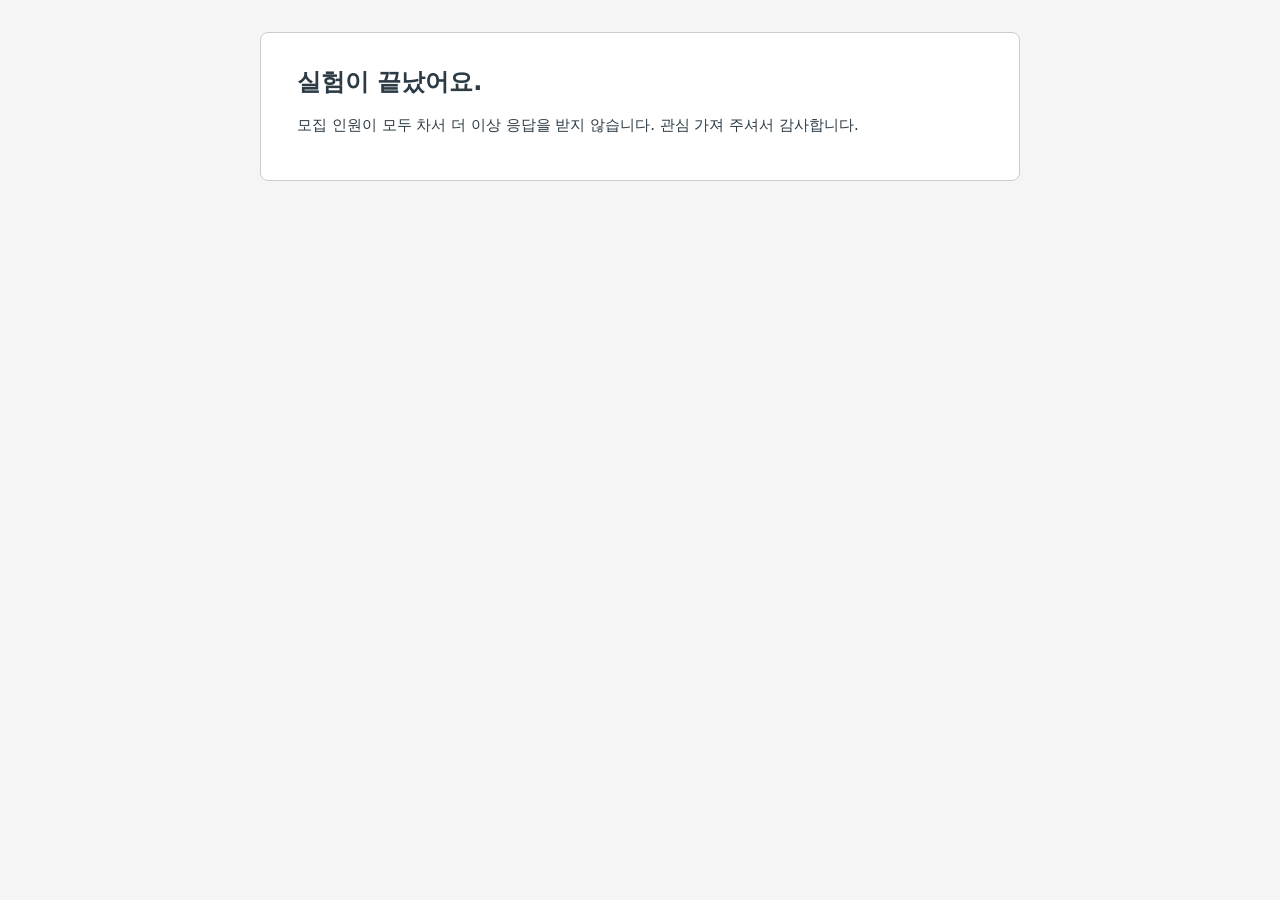
<file: index.html>
<!doctype html>
<html lang="ko">
<head>
<meta charset="utf-8">
<meta name="viewport" content="width=device-width, initial-scale=1">
<meta name="robots" content="noindex,nofollow">
<title>대시보드 · 연구용 시제품</title>
<link rel="preconnect" href="https://fonts.googleapis.com">
<link rel="preconnect" href="https://fonts.gstatic.com" crossorigin>
<link href="https://fonts.googleapis.com/css2?family=Lato:wght@400;700&display=swap" rel="stylesheet">
<link rel="stylesheet" href="css/etl.css?v=20261128a">
</head>
<body>
<div id="root"></div>
<script src="js/icons.js?v=20261128a"></script>
<script src="js/data.js?v=20261128a"></script>
<script src="js/content.js?v=20261128a"></script>
<script src="js/app.js?v=20261128a"></script>
</body>
</html>
</file>
<file: css/etl.css>
/* 값은 2026-11-21 실제 eTL 대시보드(1440px 화면)에서 잰 것 */
:root {
  --navy: #0f0f70;
  --ink: #2d3b45;
  --ink-2: #394b58;
  --muted: #8b969e;
  --line: #c7cdd1;
  --link: #067bf9;
  --help: #4b63ce;
  --lato: "Lato Extended", Lato, "Helvetica Neue", Helvetica, Arial, sans-serif;
  --pretendard: Pretendard, -apple-system, BlinkMacSystemFont, system-ui, Roboto, "Helvetica Neue", "Segoe UI", "Apple SD Gothic Neo", "Noto Sans KR", "Malgun Gothic", sans-serif;
}
* { box-sizing: border-box; }
html, body { margin: 0; background: #fff; color: var(--ink); }
body { font: 400 16px/24px var(--pretendard); min-width: 1100px; }
a { color: inherit; text-decoration: none; }
button { font: inherit; color: inherit; background: none; border: 0; padding: 0; cursor: pointer; }

/* 왼쪽 메뉴 */
.nav { position: fixed; inset: 0 auto 0 0; width: 84px; background: var(--navy); z-index: 30; display: flex; flex-direction: column; overflow-y: auto; scrollbar-width: none; -webkit-font-smoothing: antialiased; }
.nav::-webkit-scrollbar { display: none; }
.nav__mark { flex: none; height: 85px; display: flex; align-items: center; justify-content: center; }
.nav__seal { width: 56px; height: 56px; border-radius: 50%; border: 1.2px solid #fff; color: #fff; display: flex; align-items: center; justify-content: center; text-align: center; font: 700 11px/13px var(--pretendard); }
.nav__list { flex: 1 0 auto; list-style: none; margin: 0; padding: 0; }
.nav__item > a { position: relative; display: block; height: 100%; color: #fff; text-align: center; }
.nav__icon { position: absolute; left: 0; right: 0; display: flex; justify-content: center; }
.nav__icon svg { width: 26px; height: auto; fill: #fff; display: block; }
.nav__text { position: absolute; left: 0; right: 0; font: 400 14px/19.6px var(--lato); }
.nav__item.is-active > a { background: #fff; color: var(--navy); }
.nav__item.is-active .nav__icon svg { fill: var(--navy); }
.nav__item.is-active .nav__text { font-family: var(--pretendard); }
.nav__avatar { width: 36px; height: 36px; border-radius: 50%; border: 1.6px solid #fff; background: #aab4bb; display: flex; align-items: flex-end; justify-content: center; overflow: hidden; }
.nav__icon .nav__avatar svg { width: 29px; height: 29px; fill: #fff; }
.nav__collapse { flex: none; width: 84px; height: 50px; display: flex; align-items: center; justify-content: center; }
.nav__collapse svg { width: 26px; height: 32px; fill: #fff; transform: scaleX(-1); }

/* 본문 */
.main { margin-left: 84px; padding: 0 24px 60px; }
.head { position: sticky; top: 0; z-index: 20; height: 72px; background: #fff; border-bottom: .8px solid var(--line); display: flex; align-items: flex-start; justify-content: space-between; }
.head h1 { margin: 12.5px 0 0; font: 400 28.8px/43.2px var(--lato); color: var(--ink); }
.tools { position: relative; width: 303px; height: 72px; flex: none; }
.tools > * { position: absolute; top: 16.6px; width: 38px; height: 38px; display: flex; align-items: center; justify-content: center; border-radius: 4px; }
.tools svg { width: 22px; height: 22px; fill: var(--ink); }
.tool-today { left: 0; top: 16.8px !important; width: 55px !important; height: 37.6px !important; background: #fff !important; border: .8px solid #dbdbdb !important; font: 400 16px/36px var(--lato); }
.tool-add { left: 79px; } .tool-grades { left: 141px; } .tool-bell { left: 203px; } .tool-more { left: 265px; }
.badge { position: absolute; top: -5px; left: 21px; min-width: 22px; height: 20px; padding: 0 4px; border-radius: 10px; background: var(--navy); color: #fff; font: 400 12px/20px var(--lato); text-align: center; }
.new-activity { position: sticky; top: 72px; z-index: 19; display: inline-flex; align-items: center; justify-content: center; gap: 5px; width: 121.7px; height: 24px; padding: 0; background: var(--navy); color: #fff; border-radius: 0 0 4px 4px; font: 400 12px/24px var(--lato); text-transform: uppercase; vertical-align: top; }
.new-activity svg { width: 12px; height: 12px; fill: #fff; }
.activity-wrap { height: 36px; }

/* AI 과제 코치 안내 띠 (B 조건에서만) */
.coach-banner { display: flex; align-items: center; gap: 10px; margin: 0 0 30px; padding: 11px 16px; border: .8px solid var(--line); border-radius: 3px; font: 400 14px/20px var(--lato); color: var(--ink); }
.coach-banner b { font-weight: 700; flex: none; }

/* 날짜 묶음 */
.day { margin-bottom: 35.6px; }
.day__head { color: var(--ink-2); font: 400 16px/20px var(--lato); padding-bottom: 2px; }
.day__head.is-today .day__big { font-size: 22px; line-height: 27.5px; }
.day__head.has-line { border-bottom: .8px solid var(--line); }
.day__empty { padding-top: 12.4px; text-align: center; color: var(--ink-2); font: 400 16px/20px var(--lato); }
.day--filled { margin-bottom: 36px; }
.day--filled .day__head { padding-bottom: 25.5px; }
.day--range .day__head { padding-bottom: 8px; }
.art { position: relative; height: 238.5px; border-bottom: .8px solid var(--muted); padding-top: 12px; }
.art img { display: block; width: 100%; height: 220.9px; }
.art span { position: absolute; left: 0; right: 0; top: 102.5px; text-align: center; color: var(--ink-2); font: 400 22px/21.6px var(--lato); }

/* 과제 묶음 */
.group { display: flex; margin-left: 36px; }
.group + .group { margin-top: 12px; }
.tile { position: relative; flex: 0 0 192px; border-radius: 4px 0 0 4px; background: var(--course); }
.tile span { position: absolute; left: 1px; right: 1px; top: var(--tile-top, 20.1px); height: 27px; background: #fff; color: var(--course); text-align: center; font: 700 12px/27px var(--lato); }
.rows { flex: 1; min-width: 0; list-style: none; margin: 0; padding: 0; border-top: .8px solid var(--course); }
.row { position: relative; min-height: 66.4px; border-bottom: .8px solid var(--line); padding: 15.2px 150px 13px 118px; font: 400 16px/20px var(--lato); color: var(--ink); }
.row__check { position: absolute; left: 32px; top: 22.8px; width: 20px; height: 20px; background: #fff; border: .8px solid var(--course); border-radius: 4px; }
.row__type { position: absolute; left: 76px; top: 22.8px; width: 20px; height: 20px; }
.row__type svg { width: 20px; height: 20px; fill: var(--course); display: block; }
.row__course { font: 400 12px/12px var(--lato); color: var(--muted); }
.row__title { display: inline-block; margin-top: 6.8px; font: 400 16px/18px var(--lato); color: var(--link); }
.row__title:hover, .coach a:hover { text-decoration: underline; }
.row__right { position: absolute; right: 8px; top: 0; bottom: 0; display: flex; flex-direction: column; align-items: flex-end; justify-content: center; color: var(--muted); font: 400 12px/12px var(--lato); text-transform: uppercase; }
.row__pts { margin-bottom: 5px; font-size: 12px; text-transform: none; }
.row__pts b { font-weight: 400; font-size: 22px; line-height: 22px; }

/* 코치가 더하는 줄 (B 조건에서만) */
.coach { margin-top: 6px; font: 400 13.5px/20px var(--lato); color: var(--ink); }
.coach__label { color: var(--ink-2); margin-right: 6px; }
.coach a { color: var(--link); }
.coach__sep::after { content: ", "; color: var(--ink); }
.coach__steps { margin-left: 10px; }
.has-coach .row__check, .has-coach .row__type { top: 40px; }

/* 오른쪽 도움말 */
.help { position: fixed; right: 0; top: 342px; width: 23px; height: 72px; z-index: 25; background: var(--help); color: #fff; border-radius: 10px 0 0 10px; font: 400 12px/14px var(--pretendard); display: flex; align-items: center; justify-content: center; text-align: center; }
.help-more { position: fixed; right: 0; top: 414px; width: 23px; height: 72px; z-index: 25; background: #fff; border: 1.5px solid #1b8fb5; border-right: 0; border-radius: 7px 0 0 7px; display: flex; flex-direction: column; align-items: center; justify-content: center; gap: 3px; }
.help-more i { width: 4px; height: 4px; border-radius: 50%; background: #1b8fb5; }

/* 과목 화면 (값은 실제 eTL 과목 화면에서 잰 것) */
a.tile { display: block; }
.cmain { margin-left: 84px; min-height: 100vh; }
.crumbs { height: 72px; margin: 0 24px; display: flex; align-items: center; gap: 8px; border-bottom: .8px solid var(--line); font: 400 16px/24px var(--pretendard); white-space: nowrap; overflow: hidden; }
.crumbs a { color: var(--link); }
.crumbs i { font-style: normal; color: var(--muted); }
.crumbs__toggle { flex: none; width: 36px; height: 30px; margin-right: 4px; display: flex; flex-direction: column; justify-content: center; gap: 4px; padding: 0 6px; }
.crumbs__toggle b { display: block; height: 1.6px; background: var(--link); }
.cbody { display: flex; align-items: flex-start; }
.cmenu { flex: 0 0 192px; padding: 20px 12px 30px 24px; }
.cmenu.is-hidden { display: none; }
.cmenu__term { height: 32.5px; font: italic 400 12px/20px var(--lato); color: var(--ink-2); padding-left: 6px; }
.cmenu ul { list-style: none; margin: 0; padding: 0; }
.cmenu a { display: block; height: 36.8px; padding: 8px 0 8px 4px; border-left: 2px solid transparent; font: 400 16px/20.8px var(--pretendard); color: var(--navy); }
.cmenu a:hover { text-decoration: underline; }
.cmenu a.on { font-weight: 700; border-left-color: var(--navy); }
.cmenu a.dim { color: rgb(125, 104, 77); }
.ccontent { flex: 1; min-width: 0; padding: 24px 24px 72px; }
.btn-navy { flex: none; height: 37.6px; padding: 0 16px; background: var(--navy); border: .8px solid #0d0d60; border-radius: 3px; color: #fff; font: 400 16px/20px var(--pretendard); }
.btn-gray { height: 36px; padding: 0 14px; background: #f5f5f5; border: .8px solid var(--line); border-radius: 3px; font: 400 14px/20px var(--pretendard); color: var(--ink); }
.btn-dark { height: 36px; margin-left: 10px; padding: 0 14px; background: #8b969e; border-radius: 3px; color: #fff; font: 400 14px/20px var(--pretendard); }
.none { color: var(--ink-2); font-size: 14px; }
.none.small { font-size: 12px; margin: 4px 0 0; }
.page-h { margin: -6px 0 21px; font: 700 24px/31.5px var(--pretendard); }

/* 과제 상세 */
.a-wrap { max-width: 828px; }
.a-head { display: flex; justify-content: space-between; align-items: flex-start; gap: 20px; margin-top: 2px; }
.a-head h1 { margin: 0; font: 400 28.8px/37.44px var(--lato); }
.a-over { list-style: none; display: flex; gap: 26px; align-items: center; height: 49.6px; margin: 26px 0 0; padding: 0; border-top: .8px solid var(--line); border-bottom: .8px solid var(--line); }
.a-over b { font-weight: 700; margin-right: 8px; }
.a-desc { margin-top: 18px; }
.a-desc p { margin: 0 0 3px; }
.a-desc ul { margin: 0; padding-left: 26px; }
.a-desc li { margin: 0 0 3px; }
.a-desc a { color: var(--link); text-decoration: underline; }
.a-desc .hl { color: #e0245e; font-weight: 700; }
.a-foot { display: flex; justify-content: space-between; align-items: center; height: 65px; margin-top: 34px; border-top: .8px solid var(--line); }

/* 코치 단계별 계획 (B 조건에서만) */
.plan { margin-top: 26px; padding: 14px 16px 8px; border: .8px solid var(--line); border-radius: 3px; }
.plan h2 { margin: 0; font: 700 16px/24px var(--pretendard); }
.plan p { margin: 2px 0 10px; font-size: 14px; line-height: 20px; color: var(--ink-2); }
.plan ol { list-style: none; margin: 0; padding: 0; }
.plan li { display: flex; align-items: center; gap: 10px; padding: 8px 0; border-top: .8px solid var(--line); font-size: 14px; line-height: 20px; }
.plan__n { flex: none; width: 20px; color: var(--muted); }
.plan__t { flex: 1; }
.plan__m { flex: none; width: 88px; color: var(--ink-2); }
.plan li a { flex: none; width: 190px; color: var(--link); }
.plan li a:hover { text-decoration: underline; }

/* 목록 */
.tools-line { display: flex; align-items: flex-start; justify-content: space-between; height: 57px; margin: 0 9px 24.4px 4px; border-bottom: .8px solid var(--line); }
.ig-pill { margin-left: auto; margin-right: 8px; padding: 0 10px; height: 23px; border: .8px solid rgba(0,0,0,.25); border-radius: 16px; font: 400 14px/21px var(--pretendard); }
.tools-line--end { justify-content: flex-end; margin-bottom: 24px; }
.tools-line__r { font-size: 14px; color: var(--ink-2); }
.search { width: 210px; height: 38px; padding: 0 12px; background: #f2f2f2; border: .8px solid #d8e0e6; border-radius: 3px; font: 400 14px/20px var(--pretendard); color: var(--ink); }
.search--wide { width: 420px; background: #fff; border-color: var(--line); }
.ig { margin: 0 9px; border: .8px solid var(--line); border-bottom: 0; }
.ig--week { margin: 0 0 16px; border-bottom: 0; }
.ig-head { display: flex; align-items: center; height: 55.6px; padding: 0 7px; background: #f5f5f5; border-bottom: .8px solid var(--line); font: 700 16px/20px var(--pretendard); }
.ig-row { display: flex; align-items: center; gap: 18px; min-height: 66.8px; padding: 8px 16px; background: #fff; border-bottom: .8px solid var(--line); color: #4c5860; }
.ig-row b { display: block; color: var(--ink); font: 700 16px/20.8px var(--pretendard); }
.ig-row small { display: block; margin-top: 2px; font: 400 12px/18px var(--pretendard); }
a.ig-row:hover { background: #f8f9fa; }
.ig-row--file { min-height: 46px; }
.ig-row--file b { font-size: 14px; }
.ig-icon svg { display: block; width: 20px; height: 20px; fill: #6b7780; }
.doc { flex: none; width: 18px; height: 18px; color: #6b7780; }

/* 공지 줄 */
.face { flex: none; width: 38px; height: 38px; border-radius: 50%; background: #c7cdd1; display: flex; align-items: flex-end; justify-content: center; overflow: hidden; }
.face svg { width: 31px; height: 31px; fill: #fff; }
.nrow { display: flex; align-items: center; gap: 16px; padding: 14px 8px; border-bottom: .8px solid var(--line); }
.nrow:hover { background: #f8f9fa; }
.nrow__main { flex: 1; min-width: 0; }
.nrow__main b { display: block; margin-bottom: 4px; font: 600 16px/18px var(--pretendard); }
.nrow__main span { display: block; font-size: 14px; line-height: 20px; color: var(--ink-2); white-space: nowrap; overflow: hidden; text-overflow: ellipsis; }
.nrow__date { flex: none; width: 150px; text-align: right; font-size: 12px; line-height: 18px; color: var(--muted); }
.nrow__date b { color: var(--ink); }

/* 과목 홈 */
.home { display: flex; gap: 28px; align-items: flex-start; }
.home__main { flex: 1; min-width: 0; }
.home__main h2 { margin: 2px 0 12px; padding-bottom: 8px; border-bottom: .8px solid var(--line); font: 700 20px/28px var(--pretendard); }
.home__main .ig--week:first-of-type { margin-top: 28px; }
.home__side { flex: 0 0 244px; display: flex; flex-direction: column; gap: 6px; }
.home__side .btn-gray { width: 100%; text-align: left; }
.home__side h3 { margin: 16px 0 2px; padding-bottom: 6px; border-bottom: .8px solid var(--line); font: 700 14px/20px var(--pretendard); }
.todo { list-style: none; margin: 0; padding: 0; }
.todo li { display: flex; gap: 8px; padding: 6px 0; font-size: 12px; line-height: 16px; }
.todo svg { flex: none; width: 16px; height: 16px; fill: #6b7780; }
.todo a { color: var(--link); }
.todo small { display: block; color: var(--muted); font-size: 12px; }

/* 게시판 */
.bbox { border: .8px solid var(--line); }
.brow { display: flex; align-items: center; gap: 12px; min-height: 62px; padding: 8px 32px; border-bottom: .8px solid var(--line); font-size: 14px; }
.bbox .brow:last-child { border-bottom: 0; }
.bbox--boards .brow { padding-right: 200px; }
.brow > .bcnt { display: inline-flex; align-items: center; gap: 8px; width: 75px; margin-left: 0; font-weight: 700; color: var(--ink); }
.brow > .bcnt--first { margin-left: auto; }
.bcnt svg { width: 13px; height: 13px; fill: #8b969e; }
a.brow:hover { background: #f8f9fa; }
.brow b { font-weight: 600; }
.brow em { font-style: normal; font-size: 10px; line-height: 14px; padding: 1px 5px; border: .8px solid var(--muted); border-radius: 2px; color: var(--ink-2); }
.brow > span { margin-left: auto; font-size: 12px; color: var(--ink-2); }
.brow--off { cursor: pointer; }

/* 글 상세 */
.post { max-width: 1070px; }
.post__head { display: flex; align-items: center; gap: 14px; padding: 8px 0 14px; border-bottom: .8px solid var(--line); }
.post__head h1 { margin: 0; font: 400 19px/30px var(--pretendard); }
.post__head small { color: var(--muted); font-size: 12px; }
.post__msg { padding: 16px 0 8px 52px; }
.post__msg p { margin: 0 0 6px; }
.post__reply { display: flex; gap: 14px; margin: 12px 0 0 52px; padding: 14px 16px; background: #f5f5f5; border-radius: 3px; }
.post__reply b { font-size: 14px; }
.post__reply p { margin: 2px 0 0; }

/* 과목 트레이·알림 */
.tray { position: fixed; left: 84px; top: 0; bottom: 0; width: 300px; z-index: 29; padding: 24px; background: #fff; box-shadow: 2px 0 12px rgba(0,0,0,.18); }
.tray h2 { margin: 0 0 16px; padding-bottom: 12px; border-bottom: .8px solid var(--line); font: 400 22px/28px var(--lato); }
.tray a { display: block; padding: 10px 0; color: var(--link); font-size: 16px; line-height: 22px; }
.tray a:hover { text-decoration: underline; }
.toast { position: fixed; left: 50%; top: 14px; z-index: 60; transform: translate(-50%, -8px); padding: 9px 16px; background: #2d3b45; color: #fff; border-radius: 4px; font: 400 14px/20px var(--pretendard); opacity: 0; pointer-events: none; transition: opacity .15s, transform .15s; }
.toast.show { opacity: 1; transform: translate(-50%, 0); }

/* 검토할 때만 보이는 A/B 전환 (참가자에게는 안 보임) */
.review { position: fixed; left: 50%; bottom: 16px; transform: translateX(-50%); z-index: 50; display: flex; gap: 4px; padding: 4px; background: #111827; border-radius: 999px; box-shadow: 0 6px 20px rgba(0,0,0,.25); }
.review a { padding: 6px 16px; border-radius: 999px; color: #d1d5db; font: 700 13px/18px var(--pretendard); }
.review a.on { background: #fff; color: #111827; }
.is-loading .ccontent, .is-loading .main > :not(.head) { visibility: hidden; }

/* 누르자마자 보이는 반응 (전환 시간은 그대로, A·B 동일) */
a:active, button:active { opacity: .7; }
a.is-pressed { opacity: .55; }
html.is-nav, html.is-nav * { cursor: progress !important; }
html.is-nav::before { content: ""; position: fixed; z-index: 70; top: 0; left: 0; right: 0; height: 3px; background: var(--link); transform-origin: left; pointer-events: none; animation: nav-progress 1.1s ease-out forwards; }
@keyframes nav-progress { from { transform: scaleX(.08); } to { transform: scaleX(.92); } }

/* 글자 높이뿐이던 작은 링크의 눌리는 범위를 넓혀요 (보이는 모양은 그대로) */
.row__title, .coach a, .todo a, .plan li a { position: relative; }
.row__title::before, .coach a::before, .todo a::before, .plan li a::before { content: ""; position: absolute; inset: -4px -3px; }
.todo a:hover { text-decoration: underline; }
</file>
<file: css/study.css>
:root {
  --ink: #2d3b45;
  --muted: #5f6b76;
  --line: #c7cdd1;
  --soft: #f5f5f5;
  --navy: #0f0f70;
  --font: Pretendard, -apple-system, BlinkMacSystemFont, system-ui, Roboto, "Helvetica Neue", "Segoe UI", "Apple SD Gothic Neo", "Noto Sans KR", "Malgun Gothic", sans-serif;
}
* { box-sizing: border-box; }
html, body { height: 100%; margin: 0; }
body { display: flex; flex-direction: column; overflow: hidden; background: #fff; color: var(--ink); font: 400 14px/20px var(--font); }
button, select, input { font: inherit; color: inherit; }

#etl { flex: 1 1 auto; min-height: 0; width: 100%; border: 0; display: block; }

.dock { flex: none; background: #fff; border-top: 2px solid var(--navy); box-shadow: 0 -4px 14px rgba(15, 23, 42, .12); }
.dock:empty { display: none; }
.dock__head { display: flex; align-items: center; gap: 12px; padding: 10px 24px; }
.dock__step { flex: none; padding: 2px 10px; border-radius: 3px; background: var(--navy); color: #fff; font-weight: 700; font-size: 13px; }
.dock__ask { flex: 1; min-width: 0; font-weight: 700; font-size: 15px; line-height: 22px; }
.dock__fold { flex: none; padding: 5px 10px; background: none; border: 1px solid var(--line); border-radius: 4px; color: var(--muted); font-size: 13px; cursor: pointer; }
.dock__submit { flex: none; min-width: 92px; padding: 7px 18px; background: var(--navy); border: 1px solid var(--navy); border-radius: 4px; color: #fff; font-weight: 700; cursor: pointer; }
.dock__submit:disabled { background: #c6ccd3; border-color: #c6ccd3; cursor: not-allowed; }
.dock__body { padding: 0 24px 14px; }
.dock.is-folded .dock__body { display: none; }

.t1 { display: grid; grid-template-columns: repeat(3, minmax(0, 1fr)); gap: 4px 16px; }
.t1__col h3 { margin: 0 0 3px; color: var(--muted); font-size: 12px; font-weight: 700; }
.pick { display: flex; align-items: center; gap: 7px; padding: 3px 8px; border: 1px solid transparent; border-radius: 4px; cursor: pointer; }
.pick:hover { background: var(--soft); }
.pick:has(input:checked) { background: #e8ecf8; border-color: var(--navy); font-weight: 700; }
.pick input { margin: 0; accent-color: var(--navy); }

.t2 { display: grid; gap: 7px; }
.t2__row { display: flex; align-items: center; gap: 8px; flex-wrap: wrap; }
.t2__row > b { flex: none; width: 66px; font-size: 13px; color: var(--muted); }
.t2__row .pick { border-color: var(--line); }
.t2__row .pick:has(input:checked) { border-color: var(--navy); }

.t3 { display: grid; grid-template-columns: repeat(3, minmax(0, 1fr)); gap: 16px; }
.t3 label { display: block; }
.t3 b { display: block; overflow: hidden; white-space: nowrap; text-overflow: ellipsis; }
.t3 small { display: block; margin-bottom: 4px; color: var(--muted); font-size: 12px; }
.t3 select { width: 100%; padding: 6px 8px; background: #fff; border: 1px solid var(--line); border-radius: 4px; }

.cover { position: fixed; inset: 0; z-index: 10; display: none; align-items: center; justify-content: center; padding: 16px; background: rgba(0, 0, 0, .5); }
.cover.is-on { display: flex; }
.card { width: min(600px, 100%); max-height: calc(100vh - 32px); overflow: auto; padding: 0; background: #fff; border-radius: 3px; box-shadow: 0 8px 28px rgba(0, 0, 0, .3); }
.card__bar { padding: 13px 20px; background: var(--soft); border-bottom: .8px solid var(--line); font-weight: 700; font-size: 16px; line-height: 22px; }
.card__in { padding: 20px; }
.card__foot { display: flex; justify-content: flex-end; padding: 11px 20px; background: var(--soft); border-top: .8px solid var(--line); }
.card h2 { margin: 0 0 12px; font-size: 18px; font-weight: 400; line-height: 28px; }
.card p { margin: 0; font-size: 15px; line-height: 24px; }
.card .note { color: var(--muted); font-size: 13px; line-height: 20px; }
.card__go { height: 37.6px; padding: 0 16px; background: var(--navy); border: .8px solid #0d0d60; border-radius: 3px; color: #fff; font-size: 15px; cursor: pointer; }
.card table { width: 100%; margin-top: 8px; border-collapse: collapse; font-size: 13px; }
.card th, .card td { padding: 6px 8px; border-bottom: 1px solid var(--line); text-align: left; vertical-align: top; }
.card th { width: 64px; color: var(--muted); }

.page { position: fixed; inset: 0; z-index: 8; overflow-y: auto; padding: 32px 16px 56px; background: var(--soft); }
.page[hidden] { display: none; }
.sheet { width: min(760px, 100%); margin: 0 auto; padding: 32px 36px; background: #fff; border: 1px solid var(--line); border-radius: 8px; }
.sheet__eyebrow { margin: 0 0 6px; color: var(--navy); font-size: 13px; font-weight: 700; }
.sheet h1 { margin: 0 0 14px; font-size: 24px; line-height: 34px; }
.sheet h2 { margin: 22px 0 8px; font-size: 16px; line-height: 24px; }
.sheet p, .sheet li { font-size: 15px; line-height: 25px; }
.sheet p { margin: 0 0 10px; }
.sheet ul { margin: 0 0 12px; padding-left: 20px; }
.sheet .note { color: var(--muted); font-size: 13px; line-height: 20px; }
.sheet__next { display: block; width: 100%; margin-top: 20px; padding: 11px; background: var(--navy); border: 0; border-radius: 4px; color: #fff; font-size: 15px; font-weight: 700; cursor: pointer; }
.err { margin: 14px 0 0 !important; color: #b42318; font-size: 14px !important; font-weight: 700; }
.err[hidden] { display: none; }

.q { display: block; margin: 0 0 16px; padding: 12px 14px; border: 1px solid var(--line); border-radius: 6px; min-width: 0; }
.q.is-missing { border-color: #b42318; background: #fef3f2; }
.q legend, .q__title { display: block; padding: 0; font-size: 15px; font-weight: 700; line-height: 23px; }
.q legend { float: left; width: 100%; margin-bottom: 8px; }
.q legend + * { clear: both; }
.q__desc { display: block; margin-bottom: 8px; color: var(--muted); font-size: 13px; line-height: 19px; font-weight: 400; }
.q textarea { display: block; width: 100%; min-height: 84px; margin-top: 8px; padding: 8px 10px; border: 1px solid var(--line); border-radius: 4px; font: inherit; resize: vertical; }
.opts { display: grid; gap: 2px; }

.scale { display: grid; grid-template-columns: repeat(var(--n), minmax(0, 1fr)); gap: 3px; }
.cell { position: relative; display: block; cursor: pointer; }
.cell input { position: absolute; inset: 0; margin: 0; opacity: 0; cursor: pointer; }
.cell span { display: flex; align-items: center; justify-content: center; height: 34px; border: 1px solid var(--line); border-radius: 3px; background: #fff; font-size: 14px; }
.cell:hover span { background: var(--soft); }
.cell input:focus-visible + span { outline: 2px solid var(--navy); outline-offset: 1px; }
.cell input:checked + span { background: var(--navy); border-color: var(--navy); color: #fff; font-weight: 700; }
.scale--tlx { gap: 1px; }
.scale--tlx .cell span { height: 28px; border-radius: 1px; }
.anchors { display: flex; justify-content: space-between; margin-top: 4px; color: var(--muted); font-size: 12px; line-height: 18px; }

.qa { position: fixed; top: 8px; right: 8px; z-index: 30; padding: 6px 12px; background: #111827; border: 0; border-radius: 999px; color: #fff; font-size: 12px; font-weight: 700; cursor: pointer; opacity: .85; }
.summary { width: 100%; margin-top: 8px; border-collapse: collapse; font-size: 13px; }
.summary th, .summary td { padding: 6px 8px; border-bottom: 1px solid var(--line); text-align: left; }
</file>
<file: css/study-shell.css>
/* 실험 안내·설문 화면을 eTL 과목 화면과 같은 틀로 보여 주는 스타일. 값은 etl.css(실제 eTL 측정값)와 같아요. */
.page.page--etl { padding: 0; background: #fff; }
.xp {
  --e-navy: #0f0f70;
  --e-ink: #2d3b45;
  --e-ink2: #394b58;
  --e-muted: #8b969e;
  --e-line: #c7cdd1;
  --e-link: #067bf9;
  --e-lato: "Lato Extended", Lato, "Helvetica Neue", Helvetica, Arial, sans-serif;
  --e-kr: Pretendard, -apple-system, BlinkMacSystemFont, system-ui, Roboto, "Helvetica Neue", "Segoe UI", "Apple SD Gothic Neo", "Noto Sans KR", "Malgun Gothic", sans-serif;
  min-width: 1100px; min-height: 100%; color: var(--e-ink); font: 400 16px/24px var(--e-kr);
}
/* 휴대폰 안내 화면: eTL의 남색 메뉴와 과목 경로를 모바일 폭에 맞게 옮겼어요. */
.xm {
  --e-navy: #0f0f70;
  --e-ink: #2d3b45;
  --e-muted: #8b969e;
  --e-line: #c7cdd1;
  --e-link: #067bf9;
  --e-lato: "Lato Extended", Lato, "Helvetica Neue", Helvetica, Arial, sans-serif;
  --e-kr: Pretendard, -apple-system, BlinkMacSystemFont, system-ui, Roboto, "Helvetica Neue", "Segoe UI", "Apple SD Gothic Neo", "Noto Sans KR", "Malgun Gothic", sans-serif;
  min-height: 100%; color: var(--e-ink); font: 400 16px/25px var(--e-kr); word-break: keep-all;
}
.xm-top { position: sticky; top: 0; z-index: 2; display: flex; align-items: center; gap: 12px; height: 60px; padding: 0 12px 0 8px; background: var(--e-navy); color: #fff; }
.xm-bars { flex: none; width: 44px; height: 44px; display: flex; flex-direction: column; justify-content: center; gap: 5px; padding: 0 10px; background: none; border: 0; cursor: pointer; }
.xm-bars b { display: block; height: 2px; background: #fff; }
.xm-top__title { flex: 1; min-width: 0; overflow: hidden; white-space: nowrap; text-overflow: ellipsis; font-size: 16px; font-weight: 700; }
.xm-seal { flex: none; width: 42px; height: 42px; display: flex; align-items: center; justify-content: center; border: 1px solid #fff; border-radius: 50%; text-align: center; font-size: 9px; font-weight: 700; line-height: 11px; }
.xm-crumbs { display: flex; align-items: center; gap: 7px; height: 48px; margin: 0 16px; border-bottom: .8px solid var(--e-line); font-size: 14px; white-space: nowrap; overflow: hidden; }
.xm-crumbs a { min-width: 0; overflow: hidden; text-overflow: ellipsis; color: var(--e-link); text-decoration: none; }
.xm-crumbs i { flex: none; font-style: normal; color: var(--e-muted); }
.xm-crumbs span { flex: none; }
.xm-body { padding: 22px 16px calc(32px + env(safe-area-inset-bottom)); }
.xm-body h1 { margin: 0; font: 400 26px/34px var(--e-lato); }
.xm-over { list-style: none; margin: 18px 0; padding: 0; border-top: .8px solid var(--e-line); }
.xm-over li { display: flex; justify-content: space-between; gap: 16px; padding: 10px 0; border-bottom: .8px solid var(--e-line); font-size: 15px; line-height: 22px; }
.xm-over b { font-weight: 700; }
.xm-body > p { margin: 0 0 8px; font-size: 15px; line-height: 24px; }
.xm-body > p.xm-fine { margin: 18px 0 0; color: #5f6b76; font-size: 12.5px; line-height: 19px; }
.xm .xp-toast { top: 70px; width: max-content; max-width: calc(100vw - 32px); }
.xp a { color: inherit; text-decoration: none; }
.xp button { font: inherit; color: inherit; background: none; border: 0; padding: 0; cursor: pointer; }

.xp-nav { position: fixed; inset: 0 auto 0 0; width: 84px; z-index: 9; display: flex; flex-direction: column; overflow-y: auto; scrollbar-width: none; background: var(--e-navy); -webkit-font-smoothing: antialiased; }
.xp-nav::-webkit-scrollbar { display: none; }
.xp-nav__mark { flex: none; height: 85px; display: flex; align-items: center; justify-content: center; }
.xp-nav__seal { width: 56px; height: 56px; border-radius: 50%; border: 1.2px solid #fff; color: #fff; display: flex; align-items: center; justify-content: center; text-align: center; font: 700 11px/13px var(--e-kr); }
.xp-nav ul { flex: 1 0 auto; list-style: none; margin: 0; padding: 0; }
.xp-nav li > a { position: relative; display: block; height: 100%; color: #fff; text-align: center; }
.xp-nav__icon { position: absolute; left: 0; right: 0; display: flex; justify-content: center; }
.xp-nav__icon svg { width: 26px; height: auto; fill: #fff; display: block; }
.xp-nav__text { position: absolute; left: 0; right: 0; font: 400 14px/19.6px var(--e-lato); }
.xp-nav li.on > a { background: #fff; color: var(--e-navy); }
.xp-nav li.on .xp-nav__icon svg { fill: var(--e-navy); }
.xp-nav li.on .xp-nav__text { font-family: var(--e-kr); }
.xp-nav__avatar { width: 36px; height: 36px; border-radius: 50%; border: 1.6px solid #fff; background: #aab4bb; display: flex; align-items: flex-end; justify-content: center; overflow: hidden; }
.xp-nav__icon .xp-nav__avatar svg { width: 29px; height: 29px; fill: #fff; }

.xp-main { margin-left: 84px; min-height: 100vh; }
.xp-crumbs { height: 72px; margin: 0 24px; display: flex; align-items: center; gap: 8px; border-bottom: .8px solid var(--e-line); white-space: nowrap; overflow: hidden; }
.xp-crumbs a { color: var(--e-link) !important; }
.xp-crumbs i { font-style: normal; color: var(--e-muted); }
.xp-crumbs__bars { flex: none; width: 36px; height: 30px; margin-right: 4px; display: flex; flex-direction: column; justify-content: center; gap: 4px; padding: 0 6px; }
.xp-crumbs__bars b { display: block; height: 1.6px; background: var(--e-link); }
.xp-body { display: flex; align-items: flex-start; }
.xp-menu { flex: 0 0 192px; padding: 20px 12px 30px 24px; }
.xp-menu__term { height: 32.5px; padding-left: 6px; color: var(--e-ink2); font: italic 400 12px/20px var(--e-lato); }
.xp-menu ul { list-style: none; margin: 0; padding: 0; }
.xp-menu li { height: 36.8px; padding: 8px 0 8px 4px; border-left: 2px solid transparent; color: var(--e-navy); font: 400 16px/20.8px var(--e-kr); }
.xp-menu li.on { border-left-color: var(--e-navy); font-weight: 700; }
.xp-menu li.later { color: rgb(125, 104, 77); }
.xp-content { flex: 1; min-width: 0; padding: 24px 24px 72px; }

.xp-cols { display: flex; align-items: flex-start; gap: 28px; }
.xp-wrap { flex: 1; min-width: 0; max-width: 828px; }
.xp-rule { margin-top: 18px; border-top: .8px solid var(--e-line); }

/* 동의서 */
.xp-terms { display: grid; grid-template-columns: 96px 1fr; margin: 0 0 22px; border-top: .8px solid var(--e-line); font-size: 15px; line-height: 24px; }
.xp-terms dt, .xp-terms dd { margin: 0; padding: 9px 0; border-bottom: .8px solid var(--e-line); }
.xp-terms dt { font-weight: 700; }

/* eTL 퀴즈 문항 */
.xf { counter-reset: xq; }
.xf__intro { margin: 0 0 16px !important; }
.xq { counter-increment: xq; margin: 0 0 16px; background: #fff; border: .8px solid var(--e-line); border-radius: 3px; }
.xq.is-missing { border-color: #b42318; box-shadow: 0 0 0 1px #b42318; }
.xq__head { display: flex; align-items: center; justify-content: space-between; height: 40px; padding: 0 14px; background: #f5f5f5; border-bottom: .8px solid var(--e-line); font-size: 14px; line-height: 20px; }
.xq__head span { color: #5f6b76; font-size: 12px; }
.xq__no::after { content: " " counter(xq); }
.xq__body { padding: 14px; }
.xp-desc .xq__title { margin: 0 0 8px; font-size: 15px; line-height: 23px; }
.xp-desc .xq__desc { margin: -4px 0 8px; color: #5f6b76; font-size: 13px; line-height: 19px; }
.xq .opts { gap: 0; border-top: .8px solid #e4e7e9; }
.xq .opts .pick { padding: 7px 8px; border: 0; border-bottom: .8px solid #e4e7e9; border-radius: 0; }
.xq__line { display: block; width: 100%; height: 38px; padding: 0 10px; background: #fff; border: .8px solid var(--e-line); border-radius: 3px; font: 400 15px/20px var(--e-kr); color: var(--e-ink); }

/* 오른쪽 문제 목록 */
.xp-side { flex: 0 0 136px; position: sticky; top: 16px; }
.xp-side h3 { margin: 2px 0 8px; padding-bottom: 8px; border-bottom: .8px solid var(--e-line); font: 700 16px/22px var(--e-kr); }
.xp-side ol { list-style: none; margin: 0; padding: 0; max-height: calc(100vh - 88px); overflow-y: auto; }
.xp .xp-side button { display: flex; align-items: center; gap: 7px; padding: 3px 0; color: var(--e-link); font-size: 14px; line-height: 20px; }
.xp-side button::before { content: "?"; flex: none; width: 16px; height: 16px; border-radius: 50%; background: #c7cdd1; color: #fff; font: 700 11px/16px var(--e-kr); text-align: center; }
.xp-side li.done button::before { content: "✓"; background: #0b874b; }
.xp-head { display: flex; justify-content: space-between; align-items: flex-start; gap: 20px; margin-top: 2px; }
.xp-head h1 { margin: 0; font: 400 28.8px/37.44px var(--e-lato); }
.xp .xp-btn { flex: none; height: 37.6px; padding: 0 16px; background: var(--e-navy); border: .8px solid #0d0d60; border-radius: 3px; color: #fff; font: 400 16px/20px var(--e-kr); }
.xp .xp-btn--gray { height: 36px; padding: 0 14px; background: #f5f5f5; border: .8px solid var(--e-line); border-radius: 3px; color: var(--e-ink); font: 400 14px/20px var(--e-kr); }
.xp-over { list-style: none; display: flex; gap: 26px; align-items: center; height: 49.6px; margin: 26px 0 0; padding: 0; border-top: .8px solid var(--e-line); border-bottom: .8px solid var(--e-line); }
.xp-over b { margin-right: 8px; font-weight: 700; }
.xp-desc { margin-top: 18px; }
.xp-desc p { margin: 0 0 3px; }
.xp-desc ul { margin: 0 0 3px; padding-left: 26px; }
.xp-desc li { margin: 0 0 3px; }
.xp-desc .hl { color: #e0245e; font-weight: 700; }
.xp-desc .gap { height: 16px; }
.xp-desc .fine { margin-top: 18px; color: var(--e-muted); font-size: 13px; line-height: 20px; }
.xp-foot { display: flex; justify-content: flex-end; align-items: center; height: 65px; margin-top: 34px; border-top: .8px solid var(--e-line); }

.xp-help { position: fixed; right: 0; top: 342px; z-index: 9; width: 23px; height: 72px; display: flex; align-items: center; justify-content: center; text-align: center; border-radius: 10px 0 0 10px; background: #4b63ce; color: #fff; font: 400 12px/14px var(--e-kr); }
.xp-help-more { position: fixed; right: 0; top: 414px; z-index: 9; width: 23px; height: 72px; display: flex; flex-direction: column; align-items: center; justify-content: center; gap: 3px; background: #fff; border: 1.5px solid #1b8fb5; border-right: 0; border-radius: 7px 0 0 7px; }
.xp-help-more i { width: 4px; height: 4px; border-radius: 50%; background: #1b8fb5; }
.xp-nav__collapse { flex: none; width: 84px; height: 50px; display: flex; align-items: center; justify-content: center; }
.xp-nav__collapse svg { width: 26px; height: 32px; fill: #fff; transform: scaleX(-1); }
.xp-toast { position: fixed; left: 50%; top: 14px; z-index: 20; transform: translateX(-50%); padding: 9px 16px; border-radius: 4px; background: #2d3b45; color: #fff; font: 400 14px/20px var(--e-kr); opacity: 0; pointer-events: none; transition: opacity .15s; }
.xp-toast.show { opacity: 1; }
.debrief-key { color: #b42318 !important; }
</file>
